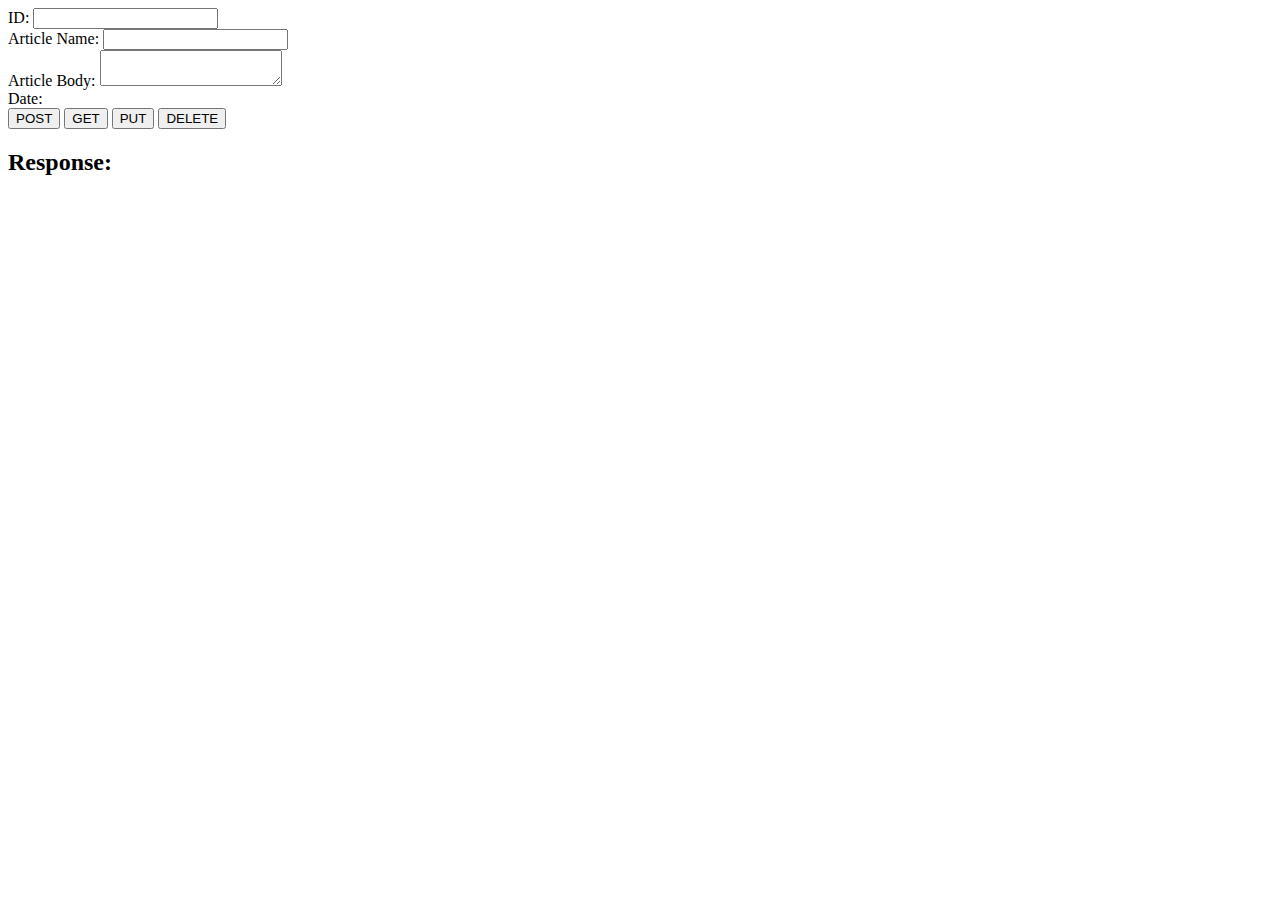
<file: methodtest.html>
<!DOCTYPE html>
<html lang="en">

    <head>
        <meta charset="UTF-8">
        <meta http-equiv="X-UA-Compatible" content="IE=edge">
        <meta name="viewport" content="width=device-width, initial-scale=1.0">
        <title>Method Test</title>
    </head>

    <body>

        <form>
            <label for="id">ID:</label>
            <input type="number" id="id" name="id"><br>

            <label for="article_name">Article Name:</label>
            <input type="text" id="article_name" name="article_name"><br>

            <label for="article_body">Article Body:</label>
            <textarea id="article_body" name="article_body"></textarea><br>

            <label for="date">Date:</label>
            <output id="date"></output><br>

            <button type="button" id="postBtn">POST</button>
            <button type="button" id="getBtn">GET</button>
            <button type="button" id="putBtn">PUT</button>
            <button type="button" id="deleteBtn">DELETE</button>
        </form>

        <h2>Response:</h2>
        <output id="response"></output>
        <script src="methodtest.js"></script>
    </body>

</html>
</file>
